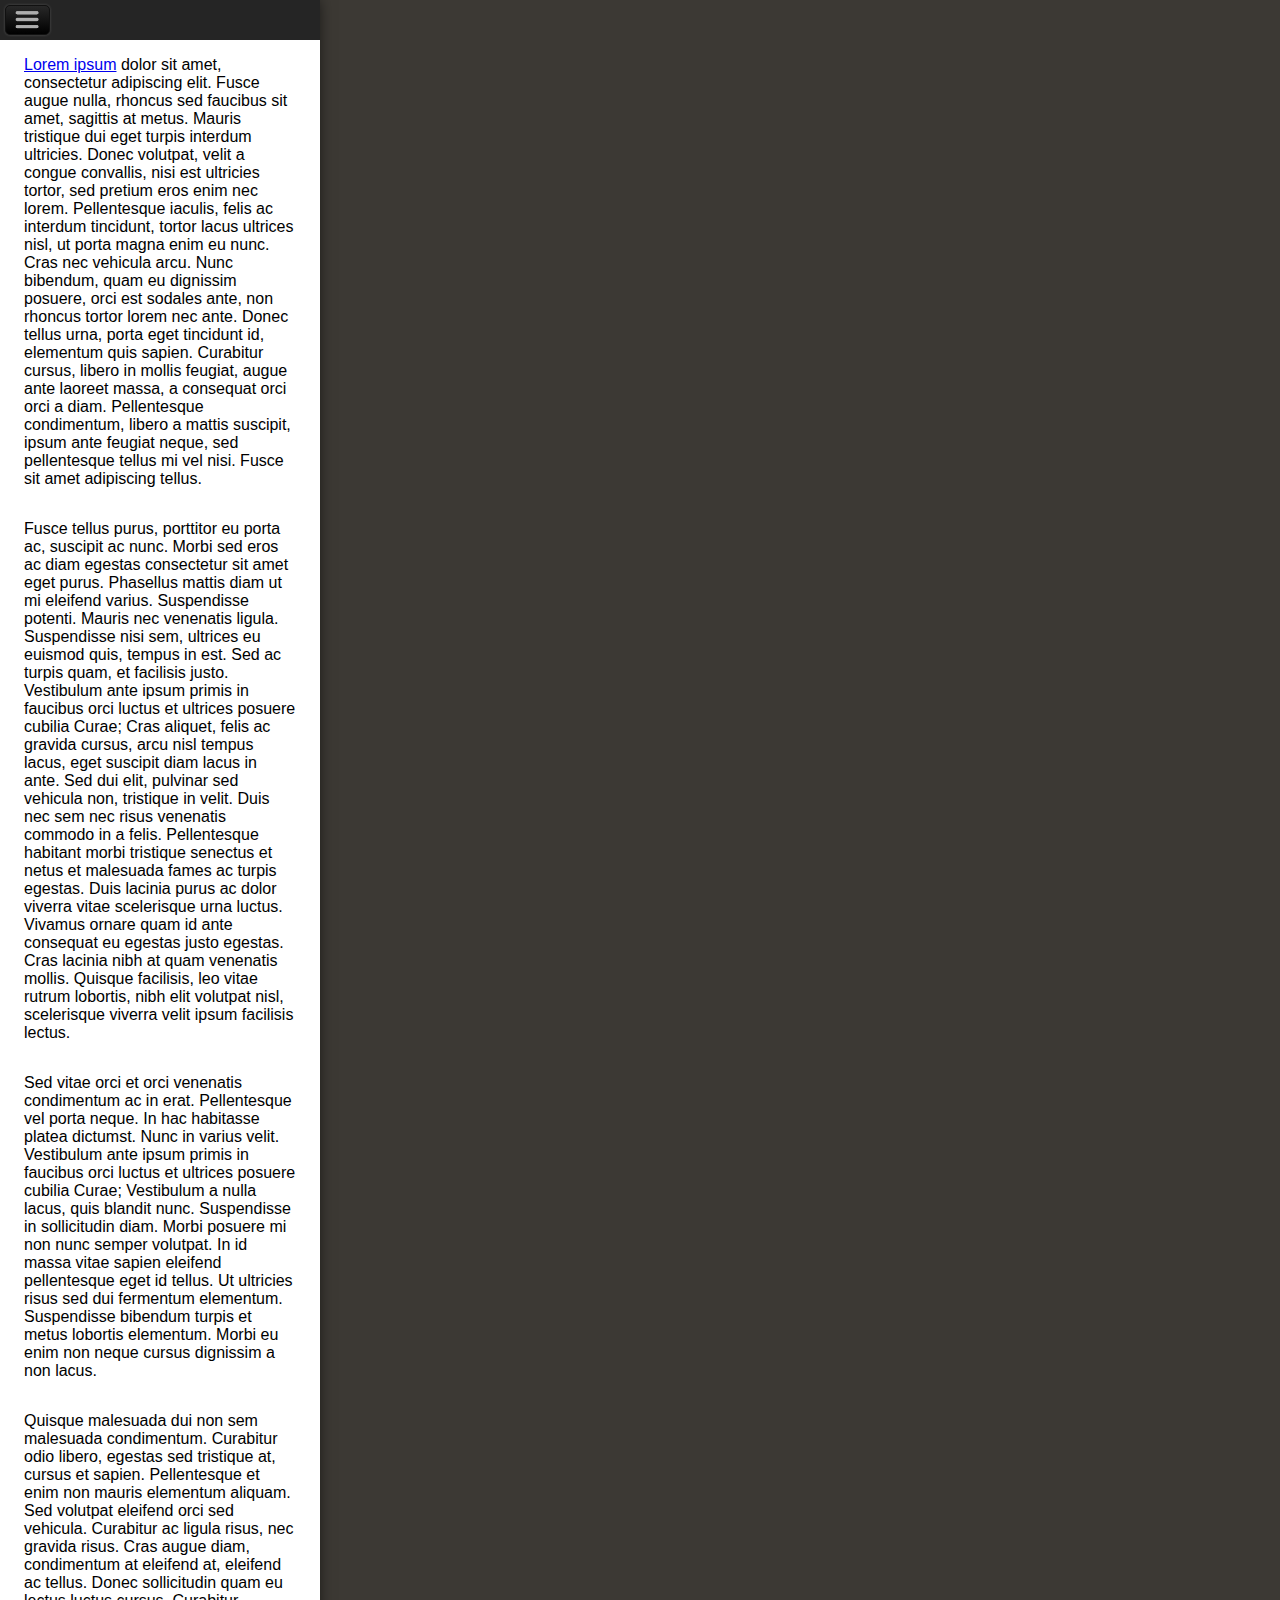
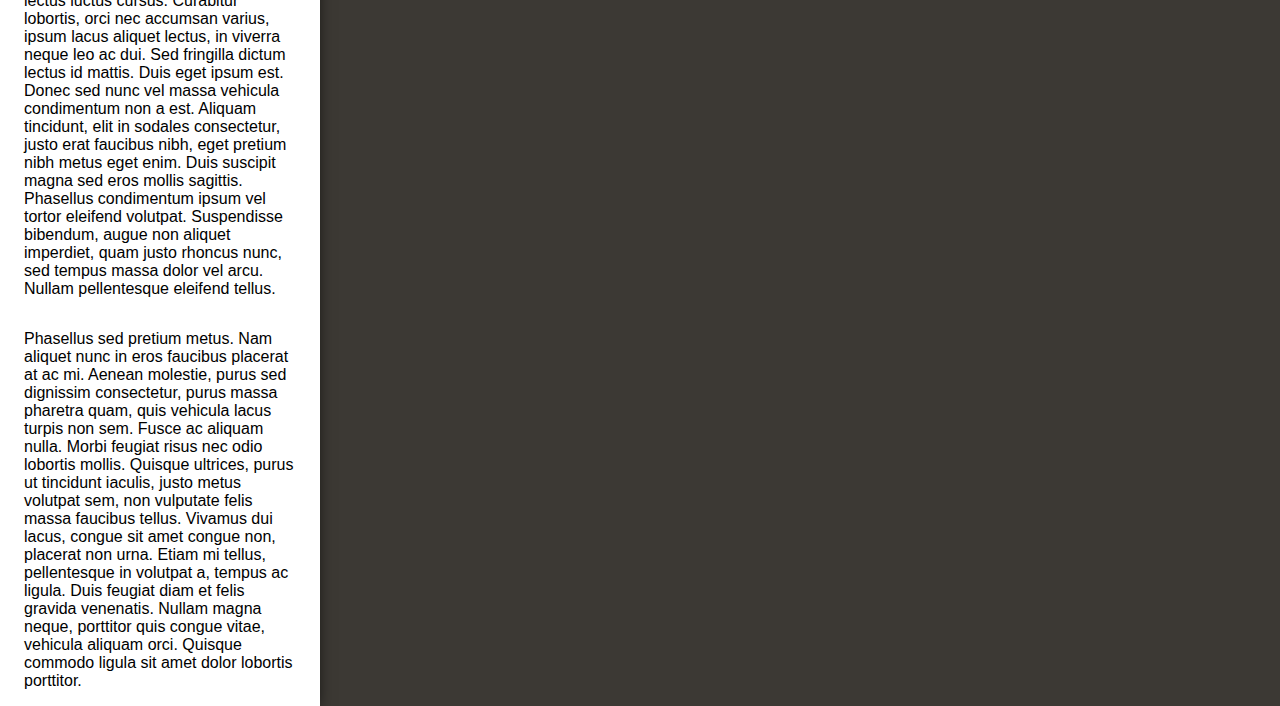
<file: index.html>
<!DOCTYPE html>
<html lang="ja">
<head>
	<meta charset="UTF-8">
	<title>swpnav</title>
	<meta name="viewport" content="width=device-width, initial-scale=1, user-scalable=no">
	<link rel="stylesheet" href="styles/styles.css">
	<style>
		.flipsnap {
			display: -webkit-box;
			margin: 10px 0;
		}
		.item {
			margin: 0 10px;
			width: 50px;
			height: 50px;
			border: 5px solid #000;
			text-align: center;
			vertical-align: middle;
			font-size: 20px;
			line-height: 50px;
			color: #999;
		}
	</style>
</head>
<body>

<div id="content">
	<header>
		<nav>
			<ul>
				<li><a href="#open" id="open">Open</a></li>
			</ul>
		</nav>
	</header>

	<div class="main">
		<p><a href="http://ja.wikipedia.org/wiki/Lorem_ipsum">Lorem ipsum</a> dolor sit amet, consectetur adipiscing elit. Fusce augue nulla, rhoncus sed faucibus sit amet, sagittis at metus. Mauris tristique dui eget turpis interdum ultricies. Donec volutpat, velit a congue convallis, nisi est ultricies tortor, sed pretium eros enim nec lorem. Pellentesque iaculis, felis ac interdum tincidunt, tortor lacus ultrices nisl, ut porta magna enim eu nunc. Cras nec vehicula arcu. Nunc bibendum, quam eu dignissim posuere, orci est sodales ante, non rhoncus tortor lorem nec ante. Donec tellus urna, porta eget tincidunt id, elementum quis sapien. Curabitur cursus, libero in mollis feugiat, augue ante laoreet massa, a consequat orci orci a diam. Pellentesque condimentum, libero a mattis suscipit, ipsum ante feugiat neque, sed pellentesque tellus mi vel nisi. Fusce sit amet adipiscing tellus.</p>
		<p>Fusce tellus purus, porttitor eu porta ac, suscipit ac nunc. Morbi sed eros ac diam egestas consectetur sit amet eget purus. Phasellus mattis diam ut mi eleifend varius. Suspendisse potenti. Mauris nec venenatis ligula. Suspendisse nisi sem, ultrices eu euismod quis, tempus in est. Sed ac turpis quam, et facilisis justo. Vestibulum ante ipsum primis in faucibus orci luctus et ultrices posuere cubilia Curae; Cras aliquet, felis ac gravida cursus, arcu nisl tempus lacus, eget suscipit diam lacus in ante. Sed dui elit, pulvinar sed vehicula non, tristique in velit. Duis nec sem nec risus venenatis commodo in a felis. Pellentesque habitant morbi tristique senectus et netus et malesuada fames ac turpis egestas. Duis lacinia purus ac dolor viverra vitae scelerisque urna luctus. Vivamus ornare quam id ante consequat eu egestas justo egestas. Cras lacinia nibh at quam venenatis mollis. Quisque facilisis, leo vitae rutrum lobortis, nibh elit volutpat nisl, scelerisque viverra velit ipsum facilisis lectus.</p>
		<p>Sed vitae orci et orci venenatis condimentum ac in erat. Pellentesque vel porta neque. In hac habitasse platea dictumst. Nunc in varius velit. Vestibulum ante ipsum primis in faucibus orci luctus et ultrices posuere cubilia Curae; Vestibulum a nulla lacus, quis blandit nunc. Suspendisse in sollicitudin diam. Morbi posuere mi non nunc semper volutpat. In id massa vitae sapien eleifend pellentesque eget id tellus. Ut ultricies risus sed dui fermentum elementum. Suspendisse bibendum turpis et metus lobortis elementum. Morbi eu enim non neque cursus dignissim a non lacus.</p>
		<p>Quisque malesuada dui non sem malesuada condimentum. Curabitur odio libero, egestas sed tristique at, cursus et sapien. Pellentesque et enim non mauris elementum aliquam. Sed volutpat eleifend orci sed vehicula. Curabitur ac ligula risus, nec gravida risus. Cras augue diam, condimentum at eleifend at, eleifend ac tellus. Donec sollicitudin quam eu lectus luctus cursus. Curabitur lobortis, orci nec accumsan varius, ipsum lacus aliquet lectus, in viverra neque leo ac dui. Sed fringilla dictum lectus id mattis. Duis eget ipsum est. Donec sed nunc vel massa vehicula condimentum non a est. Aliquam tincidunt, elit in sodales consectetur, justo erat faucibus nibh, eget pretium nibh metus eget enim. Duis suscipit magna sed eros mollis sagittis. Phasellus condimentum ipsum vel tortor eleifend volutpat. Suspendisse bibendum, augue non aliquet imperdiet, quam justo rhoncus nunc, sed tempus massa dolor vel arcu. Nullam pellentesque eleifend tellus.</p>
		<p>Phasellus sed pretium metus. Nam aliquet nunc in eros faucibus placerat at ac mi. Aenean molestie, purus sed dignissim consectetur, purus massa pharetra quam, quis vehicula lacus turpis non sem. Fusce ac aliquam nulla. Morbi feugiat risus nec odio lobortis mollis. Quisque ultrices, purus ut tincidunt iaculis, justo metus volutpat sem, non vulputate felis massa faucibus tellus. Vivamus dui lacus, congue sit amet congue non, placerat non urna. Etiam mi tellus, pellentesque in volutpat a, tempus ac ligula. Duis feugiat diam et felis gravida venenatis. Nullam magna neque, porttitor quis congue vitae, vehicula aliquam orci. Quisque commodo ligula sit amet dolor lobortis porttitor.</p>
	</div>

</div>

<nav id="nav">
	<ul>
		<li><a href="#">menu 1</a></li>
		<li><a href="#">menu 2</a></li>
		<li><a href="#">menu 3</a></li>
		<li><a href="#">menu 4</a></li>
		<li><a href="#">menu 5</a></li>
	</ul>
</nav>

<script src="swpnav.js"></script>
<script>
	var open = document.getElementById('open'),
		swp = Swpnav('#content', '#nav', {
      noTouchDrag: true
    });

	open.addEventListener('click', function(ev) {
		ev.preventDefault();

		if ( swp.getState() ) {
			swp.close();
		} else {
			swp.open();
		}
	}, false);
</script>

</body>
</html>
</file>
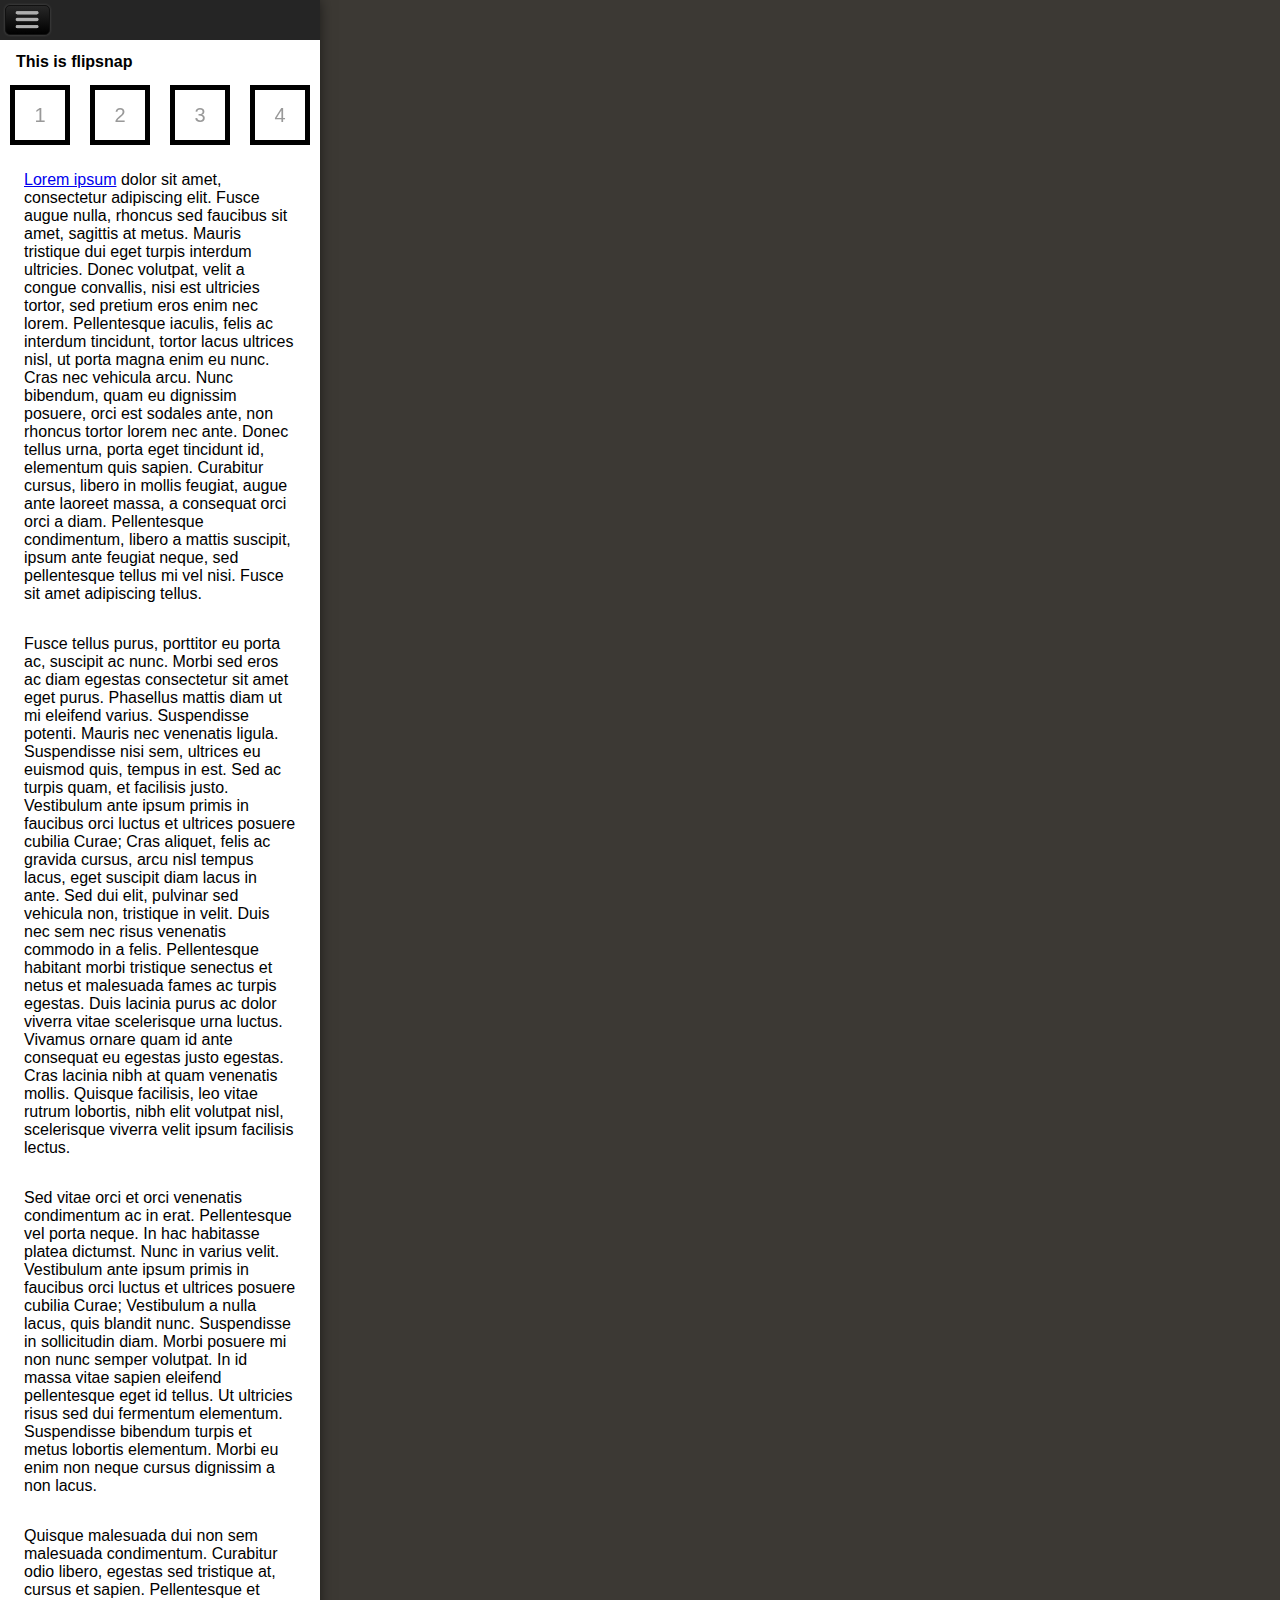
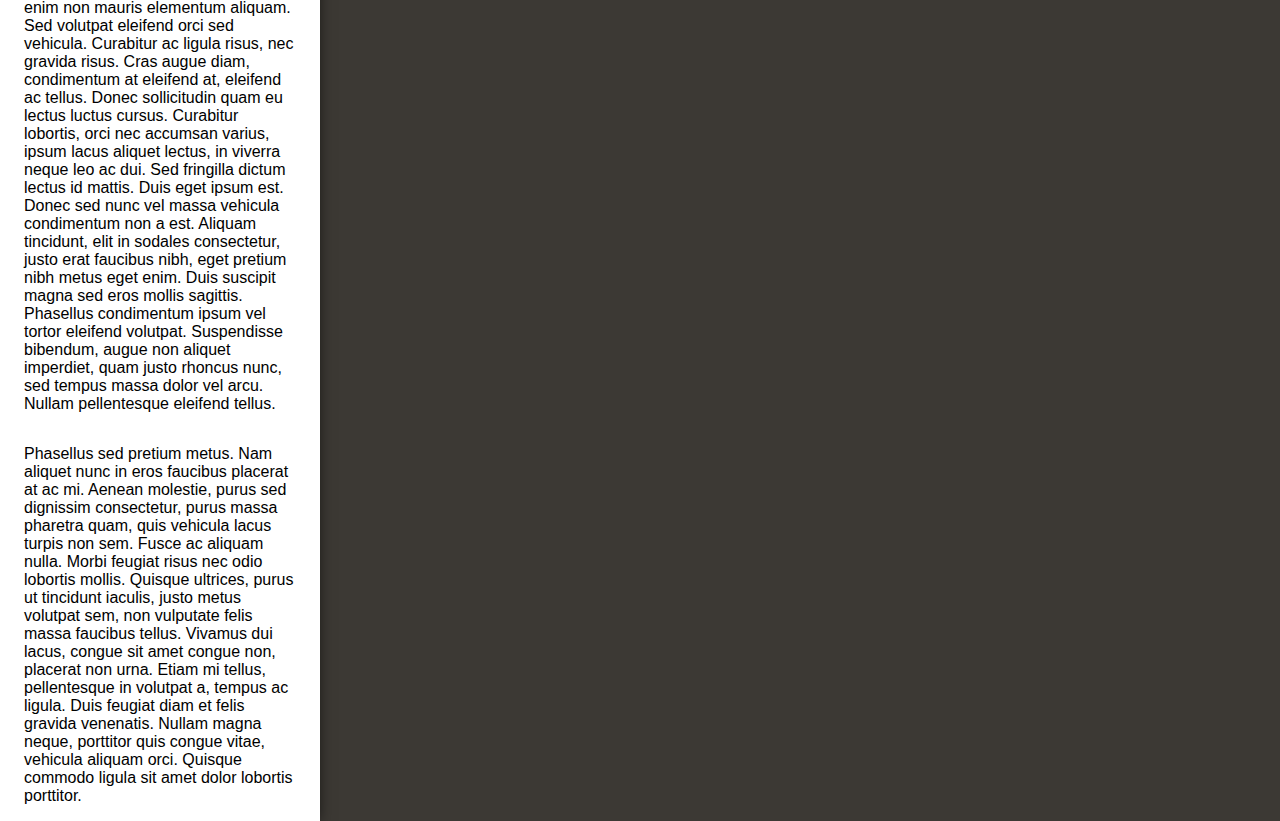
<file: index_jquery.html>
<!DOCTYPE html>
<html lang="ja">
<head>
	<meta charset="UTF-8">
	<title>swpnav</title>
	<meta name="viewport" content="width=device-width, initial-scale=1, user-scalable=no">
	<link rel="stylesheet" href="styles/styles.css">
	<style>
		.flipsnap {
			display: -webkit-box;
			margin: 10px 0;
		}
		.item {
			margin: 0 10px;
			width: 50px;
			height: 50px;
			border: 5px solid #000;
			text-align: center;
			vertical-align: middle;
			font-size: 20px;
			line-height: 50px;
			color: #999;
		}
	</style>
</head>
<body>

<div id="content">
	<header>
		<nav>
			<ul>
				<li><a href="#open" id="open">Open</a></li>
			</ul>
		</nav>
	</header>

	<div class="main">
		<section id="ex">
			<h2>This is flipsnap</h2>
			<div class="flipsnap small" id="flipsnap">
				<div class="item">1</div>
				<div class="item">2</div>
				<div class="item">3</div>
				<div class="item">4</div>
				<div class="item">5</div>
				<div class="item">6</div>
				<div class="item">7</div>
				<div class="item">8</div>
				<div class="item">9</div>
				<div class="item">10</div>
			</div>
		</section>

		<p><a href="http://ja.wikipedia.org/wiki/Lorem_ipsum">Lorem ipsum</a> dolor sit amet, consectetur adipiscing elit. Fusce augue nulla, rhoncus sed faucibus sit amet, sagittis at metus. Mauris tristique dui eget turpis interdum ultricies. Donec volutpat, velit a congue convallis, nisi est ultricies tortor, sed pretium eros enim nec lorem. Pellentesque iaculis, felis ac interdum tincidunt, tortor lacus ultrices nisl, ut porta magna enim eu nunc. Cras nec vehicula arcu. Nunc bibendum, quam eu dignissim posuere, orci est sodales ante, non rhoncus tortor lorem nec ante. Donec tellus urna, porta eget tincidunt id, elementum quis sapien. Curabitur cursus, libero in mollis feugiat, augue ante laoreet massa, a consequat orci orci a diam. Pellentesque condimentum, libero a mattis suscipit, ipsum ante feugiat neque, sed pellentesque tellus mi vel nisi. Fusce sit amet adipiscing tellus.</p>
		<p>Fusce tellus purus, porttitor eu porta ac, suscipit ac nunc. Morbi sed eros ac diam egestas consectetur sit amet eget purus. Phasellus mattis diam ut mi eleifend varius. Suspendisse potenti. Mauris nec venenatis ligula. Suspendisse nisi sem, ultrices eu euismod quis, tempus in est. Sed ac turpis quam, et facilisis justo. Vestibulum ante ipsum primis in faucibus orci luctus et ultrices posuere cubilia Curae; Cras aliquet, felis ac gravida cursus, arcu nisl tempus lacus, eget suscipit diam lacus in ante. Sed dui elit, pulvinar sed vehicula non, tristique in velit. Duis nec sem nec risus venenatis commodo in a felis. Pellentesque habitant morbi tristique senectus et netus et malesuada fames ac turpis egestas. Duis lacinia purus ac dolor viverra vitae scelerisque urna luctus. Vivamus ornare quam id ante consequat eu egestas justo egestas. Cras lacinia nibh at quam venenatis mollis. Quisque facilisis, leo vitae rutrum lobortis, nibh elit volutpat nisl, scelerisque viverra velit ipsum facilisis lectus.</p>
		<p>Sed vitae orci et orci venenatis condimentum ac in erat. Pellentesque vel porta neque. In hac habitasse platea dictumst. Nunc in varius velit. Vestibulum ante ipsum primis in faucibus orci luctus et ultrices posuere cubilia Curae; Vestibulum a nulla lacus, quis blandit nunc. Suspendisse in sollicitudin diam. Morbi posuere mi non nunc semper volutpat. In id massa vitae sapien eleifend pellentesque eget id tellus. Ut ultricies risus sed dui fermentum elementum. Suspendisse bibendum turpis et metus lobortis elementum. Morbi eu enim non neque cursus dignissim a non lacus.</p>
		<p>Quisque malesuada dui non sem malesuada condimentum. Curabitur odio libero, egestas sed tristique at, cursus et sapien. Pellentesque et enim non mauris elementum aliquam. Sed volutpat eleifend orci sed vehicula. Curabitur ac ligula risus, nec gravida risus. Cras augue diam, condimentum at eleifend at, eleifend ac tellus. Donec sollicitudin quam eu lectus luctus cursus. Curabitur lobortis, orci nec accumsan varius, ipsum lacus aliquet lectus, in viverra neque leo ac dui. Sed fringilla dictum lectus id mattis. Duis eget ipsum est. Donec sed nunc vel massa vehicula condimentum non a est. Aliquam tincidunt, elit in sodales consectetur, justo erat faucibus nibh, eget pretium nibh metus eget enim. Duis suscipit magna sed eros mollis sagittis. Phasellus condimentum ipsum vel tortor eleifend volutpat. Suspendisse bibendum, augue non aliquet imperdiet, quam justo rhoncus nunc, sed tempus massa dolor vel arcu. Nullam pellentesque eleifend tellus.</p>
		<p>Phasellus sed pretium metus. Nam aliquet nunc in eros faucibus placerat at ac mi. Aenean molestie, purus sed dignissim consectetur, purus massa pharetra quam, quis vehicula lacus turpis non sem. Fusce ac aliquam nulla. Morbi feugiat risus nec odio lobortis mollis. Quisque ultrices, purus ut tincidunt iaculis, justo metus volutpat sem, non vulputate felis massa faucibus tellus. Vivamus dui lacus, congue sit amet congue non, placerat non urna. Etiam mi tellus, pellentesque in volutpat a, tempus ac ligula. Duis feugiat diam et felis gravida venenatis. Nullam magna neque, porttitor quis congue vitae, vehicula aliquam orci. Quisque commodo ligula sit amet dolor lobortis porttitor.</p>
	</div>

</div>

<nav id="nav">
	<ul>
		<li><a href="#">menu 1</a></li>
		<li><a href="#">menu 2</a></li>
		<li><a href="#">menu 3</a></li>
		<li><a href="#">menu 4</a></li>
		<li><a href="#">menu 5</a></li>
	</ul>
</nav>

<script src="http://ajax.googleapis.com/ajax/libs/jquery/1.7.1/jquery.min.js"></script>
<script src="swpnav.js"></script>
<script src="scripts/flipsnap.js"></script>
<script>
(function($) {
	var open = $('#open'),
		swp = $('#content').swpnav('#nav');

	open.on('click', function(ev) {
		ev.preventDefault();

		if ( swp.swpnavGetState() ) {
			swp.swpnavClose();
		} else {
			swp.swpnavOpen();
		}
	});

	// flipsnap
    Flipsnap("#flipsnap", {
        distance: 160,
        point: 3
    });

}(jQuery));
</script>

</body>
</html>
</file>
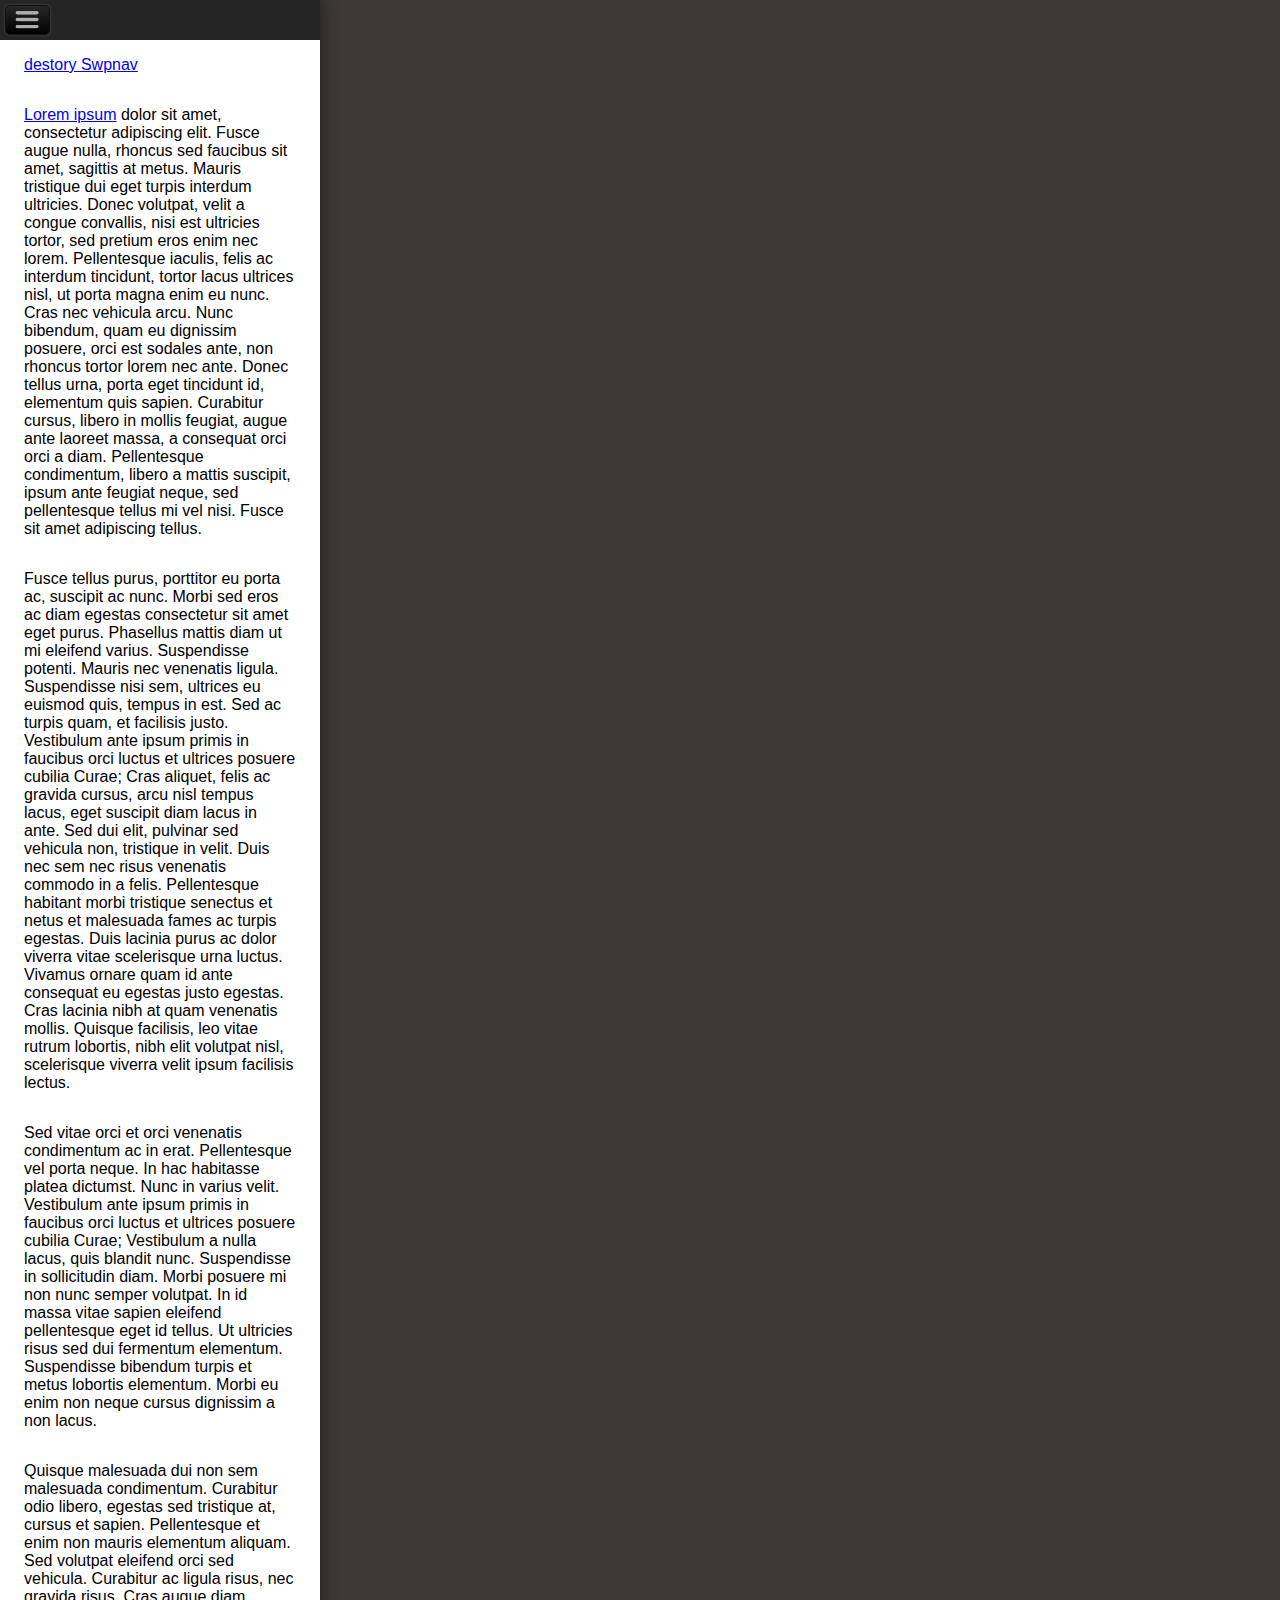
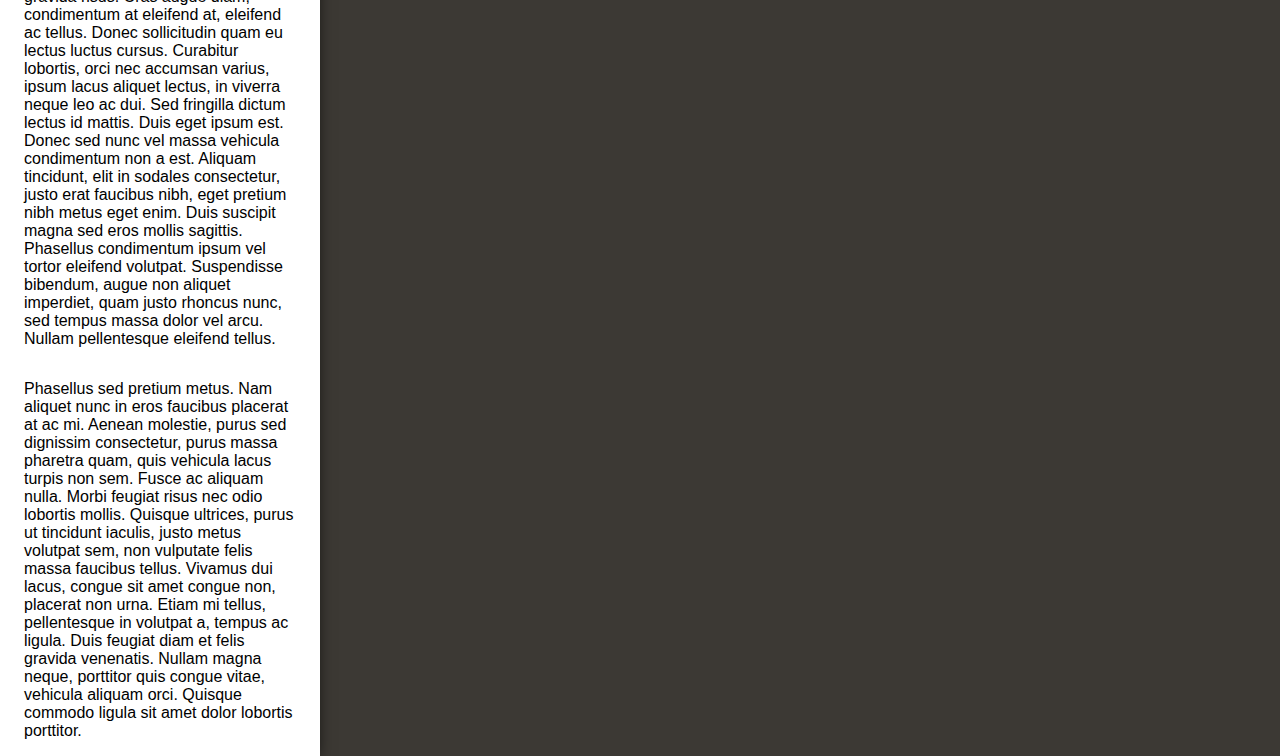
<file: index_notwebkit.html>
<!DOCTYPE html>
<html lang="ja">
<head>
	<meta charset="UTF-8">
	<title>swpnav</title>
	<meta name="viewport" content="width=device-width, initial-scale=1, user-scalable=no">
	<link rel="stylesheet" href="styles/styles.css">
</head>
<body>

<div id="content">
	<header>
		<nav>
			<ul>
				<li><a href="#open" id="open">Open</a></li>
			</ul>
		</nav>
	</header>

	<div class="main">
		<p><a href="#destory" id="destory">destory Swpnav</a></p>
		<p><a href="http://ja.wikipedia.org/wiki/Lorem_ipsum">Lorem ipsum</a> dolor sit amet, consectetur adipiscing elit. Fusce augue nulla, rhoncus sed faucibus sit amet, sagittis at metus. Mauris tristique dui eget turpis interdum ultricies. Donec volutpat, velit a congue convallis, nisi est ultricies tortor, sed pretium eros enim nec lorem. Pellentesque iaculis, felis ac interdum tincidunt, tortor lacus ultrices nisl, ut porta magna enim eu nunc. Cras nec vehicula arcu. Nunc bibendum, quam eu dignissim posuere, orci est sodales ante, non rhoncus tortor lorem nec ante. Donec tellus urna, porta eget tincidunt id, elementum quis sapien. Curabitur cursus, libero in mollis feugiat, augue ante laoreet massa, a consequat orci orci a diam. Pellentesque condimentum, libero a mattis suscipit, ipsum ante feugiat neque, sed pellentesque tellus mi vel nisi. Fusce sit amet adipiscing tellus.</p>
		<p>Fusce tellus purus, porttitor eu porta ac, suscipit ac nunc. Morbi sed eros ac diam egestas consectetur sit amet eget purus. Phasellus mattis diam ut mi eleifend varius. Suspendisse potenti. Mauris nec venenatis ligula. Suspendisse nisi sem, ultrices eu euismod quis, tempus in est. Sed ac turpis quam, et facilisis justo. Vestibulum ante ipsum primis in faucibus orci luctus et ultrices posuere cubilia Curae; Cras aliquet, felis ac gravida cursus, arcu nisl tempus lacus, eget suscipit diam lacus in ante. Sed dui elit, pulvinar sed vehicula non, tristique in velit. Duis nec sem nec risus venenatis commodo in a felis. Pellentesque habitant morbi tristique senectus et netus et malesuada fames ac turpis egestas. Duis lacinia purus ac dolor viverra vitae scelerisque urna luctus. Vivamus ornare quam id ante consequat eu egestas justo egestas. Cras lacinia nibh at quam venenatis mollis. Quisque facilisis, leo vitae rutrum lobortis, nibh elit volutpat nisl, scelerisque viverra velit ipsum facilisis lectus.</p>
		<p>Sed vitae orci et orci venenatis condimentum ac in erat. Pellentesque vel porta neque. In hac habitasse platea dictumst. Nunc in varius velit. Vestibulum ante ipsum primis in faucibus orci luctus et ultrices posuere cubilia Curae; Vestibulum a nulla lacus, quis blandit nunc. Suspendisse in sollicitudin diam. Morbi posuere mi non nunc semper volutpat. In id massa vitae sapien eleifend pellentesque eget id tellus. Ut ultricies risus sed dui fermentum elementum. Suspendisse bibendum turpis et metus lobortis elementum. Morbi eu enim non neque cursus dignissim a non lacus.</p>
		<p>Quisque malesuada dui non sem malesuada condimentum. Curabitur odio libero, egestas sed tristique at, cursus et sapien. Pellentesque et enim non mauris elementum aliquam. Sed volutpat eleifend orci sed vehicula. Curabitur ac ligula risus, nec gravida risus. Cras augue diam, condimentum at eleifend at, eleifend ac tellus. Donec sollicitudin quam eu lectus luctus cursus. Curabitur lobortis, orci nec accumsan varius, ipsum lacus aliquet lectus, in viverra neque leo ac dui. Sed fringilla dictum lectus id mattis. Duis eget ipsum est. Donec sed nunc vel massa vehicula condimentum non a est. Aliquam tincidunt, elit in sodales consectetur, justo erat faucibus nibh, eget pretium nibh metus eget enim. Duis suscipit magna sed eros mollis sagittis. Phasellus condimentum ipsum vel tortor eleifend volutpat. Suspendisse bibendum, augue non aliquet imperdiet, quam justo rhoncus nunc, sed tempus massa dolor vel arcu. Nullam pellentesque eleifend tellus.</p>
		<p>Phasellus sed pretium metus. Nam aliquet nunc in eros faucibus placerat at ac mi. Aenean molestie, purus sed dignissim consectetur, purus massa pharetra quam, quis vehicula lacus turpis non sem. Fusce ac aliquam nulla. Morbi feugiat risus nec odio lobortis mollis. Quisque ultrices, purus ut tincidunt iaculis, justo metus volutpat sem, non vulputate felis massa faucibus tellus. Vivamus dui lacus, congue sit amet congue non, placerat non urna. Etiam mi tellus, pellentesque in volutpat a, tempus ac ligula. Duis feugiat diam et felis gravida venenatis. Nullam magna neque, porttitor quis congue vitae, vehicula aliquam orci. Quisque commodo ligula sit amet dolor lobortis porttitor.</p>
	</div>

</div>

<nav id="nav">
	<ul>
		<li><a href="#">menu 1</a></li>
		<li><a href="#">menu 2</a></li>
		<li><a href="#">menu 3</a></li>
		<li><a href="#">menu 4</a></li>
		<li><a href="#">menu 5</a></li>
	</ul>
</nav>


<script src="http://ajax.googleapis.com/ajax/libs/jquery/1.7.1/jquery.min.js"></script>
<script src="swpnav.js"></script>
<script>
(function($) {
	var open = $('#open'),
		swp = $('#content').swpnav('#nav'),
		destory = $('#destory');

	open.on('click', function(ev) {
		ev.preventDefault();

		if ( swp.swpnavGetState() ) {
			swp.swpnavClose();
		} else {
			swp.swpnavOpen();
		}
	});

	destory.on('click', function(ev) {
		ev.preventDefault();

		swp.swpnavDestroy();
		alert('destoryed');
	});
}(jQuery));
</script>

</body>
</html>
</file>
<file: styles/styles.css>
@charset "utf-8";

@import url(normalize.css);

body {
	background: #3c3934;
}

#content {
	position: relative;
	width: 320px;
	box-shadow: -3px 0 15px rgba(0,0,0,0.8);
	-moz-box-shadow: -3px -15px rgba(0,0,0,0.8);
	-webkit-box-shadow: -3px - 15px rgba(0,0,0,0.8);
	background: #fff;
	z-index: 10;
	overflow: hidden;
}

	header {
		height: 40px;
		position: relative;
		background: #252525;
	}

		header nav {
		}

			header nav ul {
			}

				header nav ul li {
				}

					header nav ul li a {
						content: url([data-uri]);
						border: solid #111 1px;
						padding: 0 2px;
						border-radius: 5px;
						display: block;
						width: 39px;
						height: 28px;
						position: absolute;
						box-shadow: 0 0 3px rgba(255,255,255,0.1);
						-moz-box-shadow: 0 0 3px rgba(255,255,255,0.2);
						-webkit-box-shadow: 0 0 3px rgba(255,255,255,0.2);
						top: 5px;
						left: 5px;
						color: #fff;
						background: -webkit-linear-gradient(
							top,
							rgba(40,40,40,1) 0%,
							rgba(0,0,0,1) 100%
						);
						line-height: 28px;
						font-size: 14px;
						text-decoration: none;
						text-indent: -1000em;
					}

	#content h2 {
		padding: 0 1em;
		font-size: 16px;
	}

	#content ul {
		list-style: none;
		margin: 0;
		padding: 0;
	}

		#content ul li {
		}

	#content p {
		margin: 0;
		padding: 1em 1.5em;
	}

#nav {
	width: 280px;
	position: fixed;
	top: 0;
	left: 0;
	z-index: 1;
}

	#nav ul {
		margin: 0;
		padding: 0;
		list-style: none;
	}

		#nav ul li {
			margin: 0;
			paddign: 0;
			border-bottom: solid #2e2b27 1px;
			display: block;
		}

			#nav ul li a {
				border-bottom: solid #46433e 1px;
				padding: 5px 15px;
				display: block;
				color: #fff;
				font-size: 20px;
				text-decoration: none;
				font-weight: bold;
				text-shadow: -1px -1px #000;
			}
</file>
